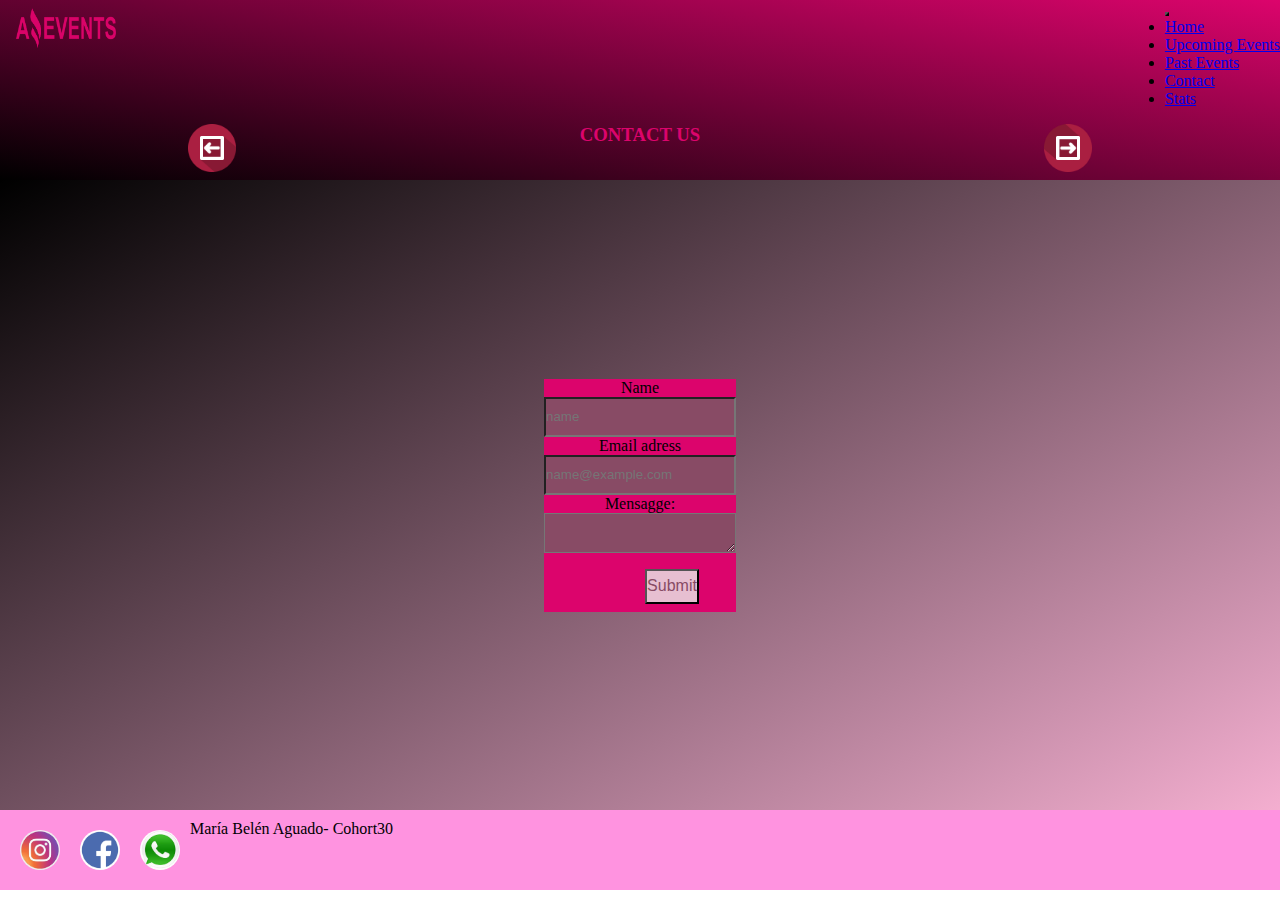
<file: html/contact.html>
<!DOCTYPE html>
<html lang="en">

<head>
  <meta charset="UTF-8">
  <meta http-equiv="X-UA-Compatible" content="IE=edge">
  <meta name="viewport" content="width=device-width, initial-scale=1.0">
  <link href="https://cdn.jsdelivr.net/npm/bootstrap@5.2.0-beta1/dist/css/bootstrap.min.css" rel="stylesheet"
    integrity="sha384-0evHe/X+R7YkIZDRvuzKMRqM+OrBnVFBL6DOitfPri4tjfHxaWutUpFmBp4vmVor" crossorigin="anonymous">
  <title>Amazing Events</title>
  <link rel="shortcut icon" href="../Assets/favicon.ico" type="image/x-icon">
  <link rel="stylesheet" href="../style/style.css">
</head>

<body>
  <header>
    <div class="div-header">
      <img class="img-logo" src="../Assets/logoAmazingEvents.png" alt="">
      <nav class="nav p-2 navbar navbar-expand-lg bg-dark">
        <div class="container-fluid">

          <button class="navbar-toggler" type="button" data-bs-toggle="collapse" data-bs-target="#navbarNav"
            aria-controls="navbarNav" aria-expanded="false" aria-label="Toggle navigation">
            <span class="navbar"></span>
          </button>
          <div class="collapse navbar-collapse" id="navbarNav">
            <ul class="navbar-nav">
              <li class="nav-item">
                <a class="nav-link active link-light" aria-current="page" href="../html/index.html">Home</a>
              </li>
              <li class="nav-item">
                <a class="nav-link link-light" href="../html/upcomingEvents.html">Upcoming Events</a>
              </li>
              <li class="nav-item">
                <a class="nav-link link-light" href="../html/pastEvents.html">Past Events</a>
              </li>
              <li class="nav-item">
                <a class="nav-link link-light" href="#">Contact</a>
              </li>
              <li class="nav-item">
                <a class="nav-link link-light" href="../html/stats.html">Stats</a>
              </li>
            </ul>
          </div>
        </div>
      </nav>
    </div>
    <div class="barra">
      <a href="./pastEvents.html"><img class="img-flecha" src="../Assets/flecha1.jpg" alt=""></a>

      <h3>CONTACT US</h3>
      <a href="./stats.html"><img class="img-flecha" src="../Assets/flecha.jpg" alt=""></a>
    </div>
  </header>

  <main class="main-contact">

    <div class="contactDatos">

      <label for="exampleFormControlInput1" class="form-label">Name</label>
      <input type="text" class="form-control" id="exampleFormControlInput1" placeholder="name">
      <label for="exampleFormControlInput1" class="form-label">Email adress</label>
      <input type="email" class="form-control" id="exampleFormControlInput1" placeholder="name@example.com">


      <label for="exampleFormControlTextarea1" class="form-label">Mensagge:</label>
      <textarea class="form-control" id="exampleFormControlTextarea1" rows="3"></textarea>
      <button type="button" class="btn">Submit</button>

    </div>

  </main>

  <footer>
    <div class="iconos">
      <img class="img-iconos" src="../Assets/insta.jpg" alt="insta">
      <img class="img-iconos" src="../Assets/face.jpg" alt="face">
      <img class="img-iconos" src="../Assets/wap.jpg" alt="">
      <p class="d-flex mt-3">María Belén Aguado- Cohort30</p>
    </div>
  </footer>

  <script src="https://cdn.jsdelivr.net/npm/@popperjs/core@2.11.5/dist/umd/popper.min.js"
    integrity="sha384-Xe+8cL9oJa6tN/veChSP7q+mnSPaj5Bcu9mPX5F5xIGE0DVittaqT5lorf0EI7Vk"
    crossorigin="anonymous"></script>
  <script src="https://cdn.jsdelivr.net/npm/bootstrap@5.2.0-beta1/dist/js/bootstrap.min.js"
    integrity="sha384-kjU+l4N0Yf4ZOJErLsIcvOU2qSb74wXpOhqTvwVx3OElZRweTnQ6d31fXEoRD1Jy"
    crossorigin="anonymous"></script>

  <script src="../js/main.js"></script>
</body>

</html>
</file>
<file: style/style.css>
* {
    margin: 0;
    padding: 0;
    box-sizing: border-box;
}

/* ESTILOS PARA EL HEADER */
header {
    height: 20vh;
    background: repeating-linear-gradient(10deg, black, #dc046c);
}
.div-header {
    display: flex;
    justify-content: space-between;
}
.img-logo {
    height: 40px;
    width: 100px;
    margin-left: 1rem;
    margin-top: 0.5rem;
}
.nav-item a:hover {
    background-color: #bb065471;
}
.navbar-toggler {
    background-color: #dc046c;
}

/* barra con flechas */
.barra {
    display: flex;
    justify-content: space-around;
    position: relative;
    padding: 1rem;
    color: #dc046c;
}
.img-flecha {
    width: 3rem;
    height: 3rem;
}
main {
    min-height: 70vh;
    justify-content: center;
    background: linear-gradient(150deg, black, #dc046c52);
}
.form-main {
    margin-top: 1rem;
    background-color: #dc046c;
}
.form-control {
    background-color: #884b65;
    height: 2.5rem;
    width: 15vw;
    justify-content: space-around;
}

/* BARRA DE CATEGORIAS Y BUSCADOR FILTRO */
.claseCategory {
    background-color: #dc046c;
    color: #ffb3ffea;
}
.filtro {
    display: flex;
    flex-wrap: wrap;
}
.section {
    display: flex;
    flex-wrap: wrap;
}
.card {
    width: 300px;
    margin: 2rem;
    color: #dc046c;
    background-color: black;
    box-shadow: 5px 5px 5px 0 #e9ada5;
}
.card:hover {
    width: 310px;
    box-shadow: 10px 10px 10px 0 #dc046caf;
    transition: 1s;
}
.card-title {
    margin: 1rem;
    color: #dc046c;
}
.card-text {
    color: #ffb3ff93;
    margin: 2rem;
}
.card img {
    object-fit: cover;
    height: 110px !important;
}
.cardContainerData img {
    object-fit: cover;
}
.cardDescription {
    font-size: 15px;
    margin: 1rem;
    color: #ffb3ffd8;
}

/* para el h3 del filtro, que diga "no items found" */
.noResults {
    color: #e7bfd1;
    background-color: #f33c947c;
    margin-top: 2rem;
    height: 10px;
    font-size: 15px;
    display: flex;
    align-items: center;
    border-radius: 3rem;
}

/* HOJA DE CONTACT */
.main-contact {
    display: flex;
    flex-direction: column;
    justify-content: center;
    align-items: center;
}
.contactDatos {
    display: flex;
    flex-direction: column;
    flex-wrap: wrap;
    justify-content: center;
    align-items: center;
    background-color: #dc046c;
}
.form-label {
    background-color: #dc046c;
}
.foorm-control {
    max-height: 10px;
}
.btn {
    margin-top: 1rem;
    margin-left: 4rem;
    height: 35px;
    margin-bottom: 0.5rem;
    font-size: 1rem;
    color: #884b65;
    background-color: #e7bfd1;
}

/* HOJA STATS, TABLA */
.tabla {
    display: flex;
    justify-content: center;
    padding: 2rem;
}
.table-stats {
    background-color: aqua;
}
.table-stats th {
    background-color: aquamarine;
    padding: 1rem;
    margin: 1rem;
    border: solid 0.1rem rgb(226, 17, 63);
}
.table-stats td {
    background-color: aquamarine;
    border: solid 0.1rem rgb(226, 17, 63);
}

/* FOOTER */
footer {
    background-color: #ff93e0;
    display: flex;
    justify-content: space-between;
}
.iconos {
    background-color: #ff93e0;
    margin: 10px;
    display: flex;
}
.img-iconos {
    width: 40px;
    height: 40px;
    margin: 10px;
    border-radius: 360px;
}
footer p {
    background-color: #ff93e0;
}
</file>
